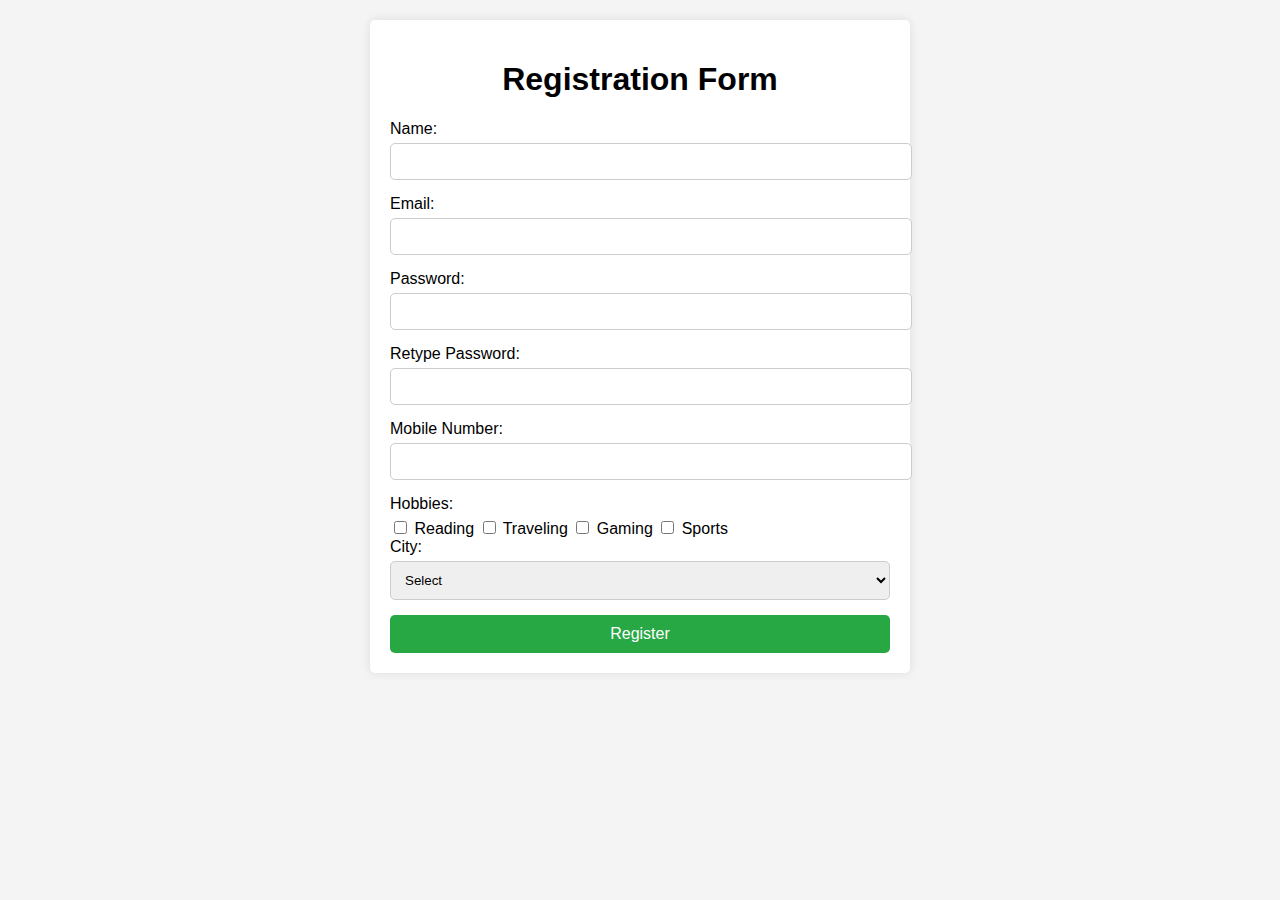
<file: web/q1/index.html>
<!DOCTYPE html>
<html lang="en">
<head>
    <meta charset="UTF-8">
    <meta name="viewport" content="width=device-width, initial-scale=1.0">
    <title>Registration Form</title>
    <link rel="stylesheet" href="style.css">
</head>
<body>
    <div class="container">
        <h1>Registration Form</h1>
        <form action="submit.php" method="post" id="registrationForm">
            <label for="name">Name:</label>
            <input type="text" id="name" name="name" required>

            <label for="email">Email:</label>
            <input type="email" id="email" name="email" required>

            <label for="password">Password:</label>
            <input type="password" id="password" name="password" required>

            <label for="retype_password">Retype Password:</label>
            <input type="password" id="retype_password" name="retype_password" required>

            <label for="mobile">Mobile Number:</label>
            <input type="text" id="mobile" name="mobile" required pattern="\d{10}" title="10 digits required">

            <label for="hobbies">Hobbies:</label>
            <input type="checkbox" name="hobbies[]" value="Reading"> Reading
            <input type="checkbox" name="hobbies[]" value="Traveling"> Traveling
            <input type="checkbox" name="hobbies[]" value="Gaming"> Gaming
            <input type="checkbox" name="hobbies[]" value="Sports"> Sports

            <label for="city">City:</label>
            <select id="city" name="city" required>
                <option value="">Select</option>
                <option value="NewYork">New York</option>
                <option value="LosAngeles">Los Angeles</option>
                <option value="Chicago">Chicago</option>
            </select>

            <button type="submit">Register</button>
        </form>
    </div>
</body>
</html>
</file>
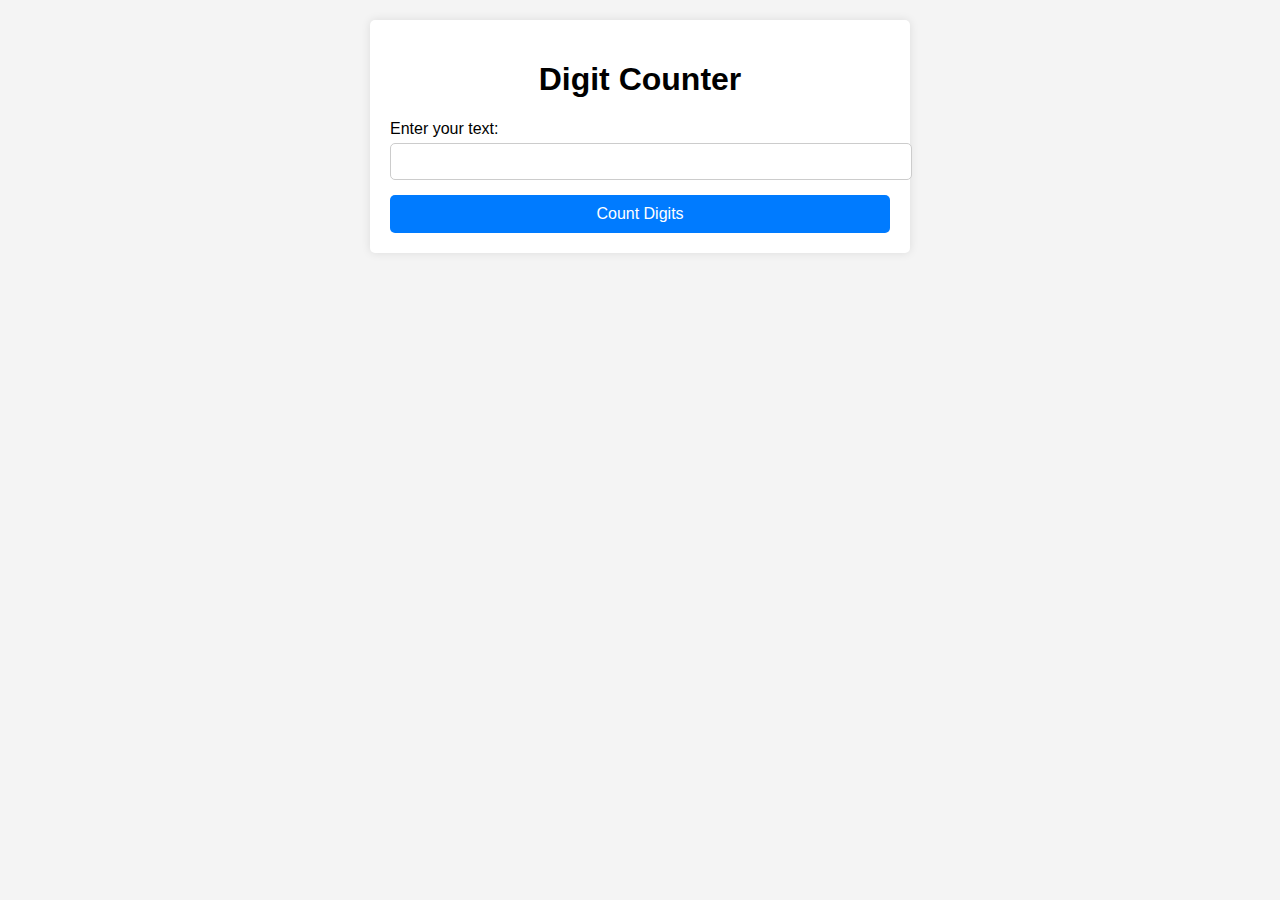
<file: web/q2/index.html>
<!DOCTYPE html>
<html lang="en">
<head>
    <meta charset="UTF-8">
    <meta name="viewport" content="width=device-width, initial-scale=1.0">
    <title>Digit Counter</title>
    <link rel="stylesheet" href="styles.css">
</head>
<body>
    <div class="container">
        <h1>Digit Counter</h1>
        <form action="count_digits.php" method="post">
            <label for="inputData">Enter your text:</label>
            <input type="text" id="inputData" name="inputData" required>
            <button type="submit">Count Digits</button>
        </form>
    </div>
</body>
</html>
</file>
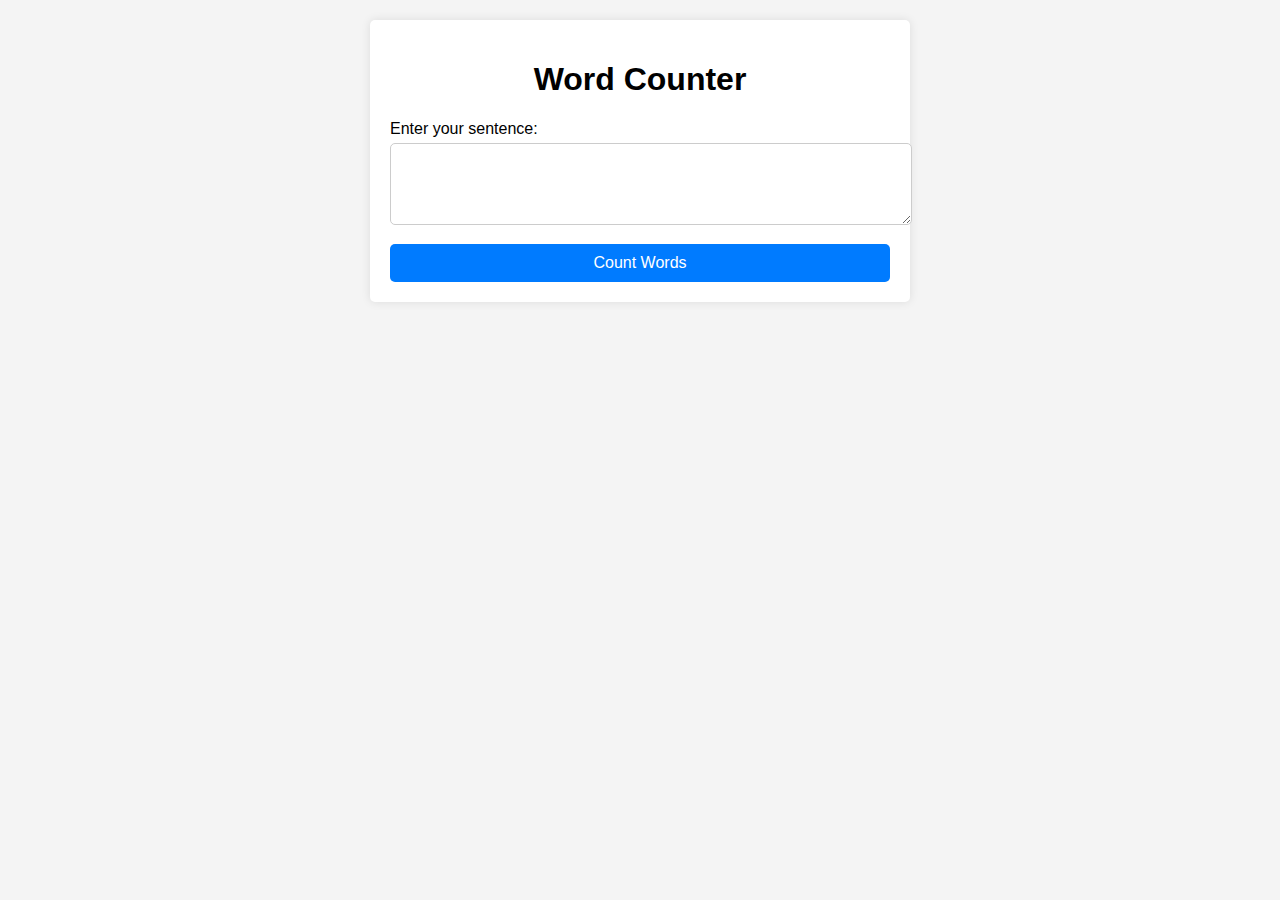
<file: web/q3/index.html>
<!DOCTYPE html>
<html lang="en">
<head>
    <meta charset="UTF-8">
    <meta name="viewport" content="width=device-width, initial-scale=1.0">
    <title>Word Counter</title>
    <link rel="stylesheet" href="styles.css">
</head>
<body>
    <div class="container">
        <h1>Word Counter</h1>
        <form action="count_words.php" method="post">
            <label for="inputSentence">Enter your sentence:</label>
            <textarea id="inputSentence" name="inputSentence" rows="4" required></textarea>
            <button type="submit">Count Words</button>
        </form>
    </div>
</body>
</html>
</file>
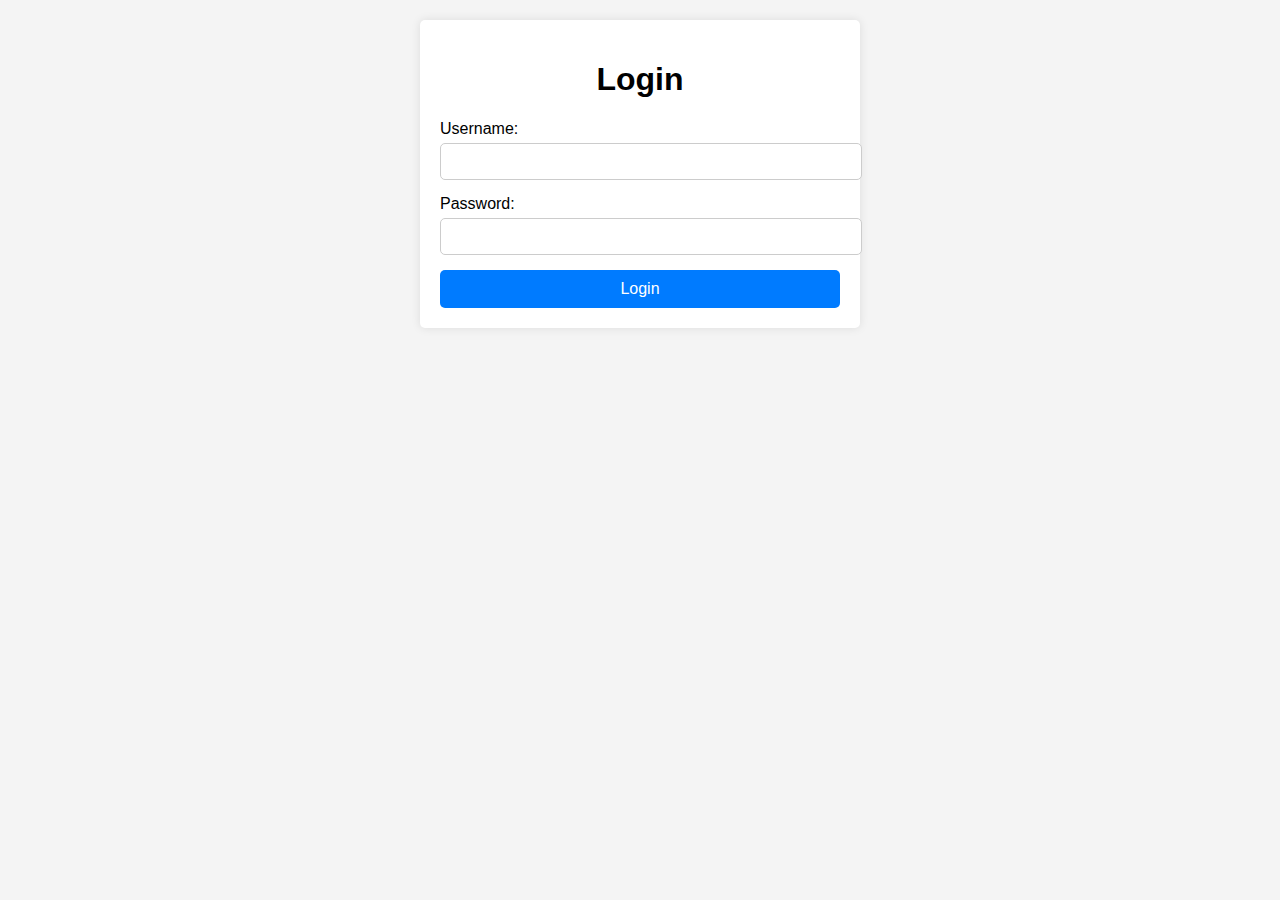
<file: web/q4/login.html>
<!DOCTYPE html>
<html lang="en">
<head>
    <meta charset="UTF-8">
    <meta name="viewport" content="width=device-width, initial-scale=1.0">
    <title>Login Page</title>
    <link rel="stylesheet" href="styles.css">
</head>
<body>
    <div class="container">
        <h1>Login</h1>
        <form action="login.php" method="post">
            <label for="username">Username:</label>
            <input type="text" id="username" name="username" required>

            <label for="password">Password:</label>
            <input type="password" id="password" name="password" required>

            <button type="submit">Login</button>
        </form>
    </div>
</body>
</html>
</file>
<file: web/q1/style.css>
body {
    font-family: Arial, sans-serif;
    background-color: #f4f4f4;
    margin: 0;
    padding: 20px;
}

.container {
    max-width: 500px;
    margin: auto;
    background: #fff;
    padding: 20px;
    border-radius: 5px;
    box-shadow: 0 0 10px rgba(0, 0, 0, 0.1);
}

h1 {
    text-align: center;
}

label {
    display: block;
    margin-bottom: 5px;
}

input[type="text"],
input[type="email"],
input[type="password"],
select {
    width: 100%;
    padding: 10px;
    margin-bottom: 15px;
    border: 1px solid #ccc;
    border-radius: 5px;
}

button {
    width: 100%;
    padding: 10px;
    background-color: #28a745;
    border: none;
    color: white;
    font-size: 16px;
    border-radius: 5px;
}

button:hover {
    background-color: #218838;
}
</file>
<file: web/q2/styles.css>
body {
    font-family: Arial, sans-serif;
    background-color: #f4f4f4;
    margin: 0;
    padding: 20px;
}

.container {
    max-width: 500px;
    margin: auto;
    background: #fff;
    padding: 20px;
    border-radius: 5px;
    box-shadow: 0 0 10px rgba(0, 0, 0, 0.1);
}

h1 {
    text-align: center;
}

label {
    display: block;
    margin-bottom: 5px;
}

input[type="text"] {
    width: 100%;
    padding: 10px;
    margin-bottom: 15px;
    border: 1px solid #ccc;
    border-radius: 5px;
}

button {
    width: 100%;
    padding: 10px;
    background-color: #007bff;
    border: none;
    color: white;
    font-size: 16px;
    border-radius: 5px;
}

button:hover {
    background-color: #0056b3;
}
</file>
<file: web/q3/styles.css>
body {
    font-family: Arial, sans-serif;
    background-color: #f4f4f4;
    margin: 0;
    padding: 20px;
}

.container {
    max-width: 500px;
    margin: auto;
    background: #fff;
    padding: 20px;
    border-radius: 5px;
    box-shadow: 0 0 10px rgba(0, 0, 0, 0.1);
}

h1 {
    text-align: center;
}

label {
    display: block;
    margin-bottom: 5px;
}

textarea {
    width: 100%;
    padding: 10px;
    margin-bottom: 15px;
    border: 1px solid #ccc;
    border-radius: 5px;
}

button {
    width: 100%;
    padding: 10px;
    background-color: #007bff;
    border: none;
    color: white;
    font-size: 16px;
    border-radius: 5px;
}

button:hover {
    background-color: #0056b3;
}
</file>
<file: web/q4/styles.css>
body {
    font-family: Arial, sans-serif;
    background-color: #f4f4f4;
    margin: 0;
    padding: 20px;
}

.container {
    max-width: 400px;
    margin: auto;
    background: #fff;
    padding: 20px;
    border-radius: 5px;
    box-shadow: 0 0 10px rgba(0, 0, 0, 0.1);
}

h1 {
    text-align: center;
}

label {
    display: block;
    margin-bottom: 5px;
}

input[type="text"],
input[type="password"] {
    width: 100%;
    padding: 10px;
    margin-bottom: 15px;
    border: 1px solid #ccc;
    border-radius: 5px;
}

button {
    width: 100%;
    padding: 10px;
    background-color: #007bff;
    border: none;
    color: white;
    font-size: 16px;
    border-radius: 5px;
}

button:hover {
    background-color: #0056b3;
}

.error {
    color: red;
    text-align: center;
}
</file>
